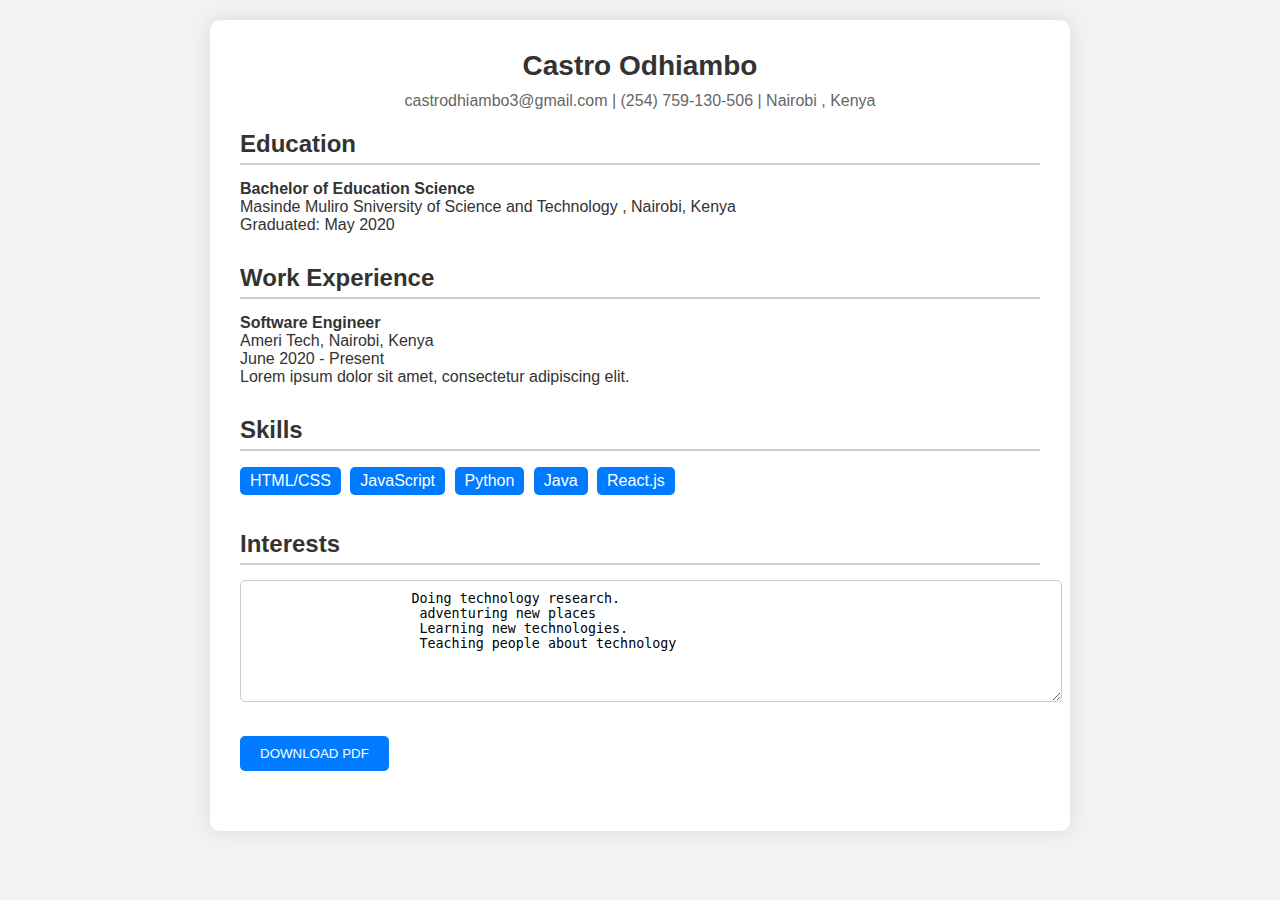
<file: cv.html>
<!DOCTYPE html>
<html lang="en">
<head>
    <meta charset="UTF-8">
    <meta name="viewport" content="width=device-width, initial-scale=1.0">
    <title>Curriculum Vitae</title>
    <style>
        body {
            font-family: Arial, sans-serif;
            background-color: #f2f2f2;
            margin: 0;
            padding: 20px;
        }

        .container {
            max-width: 800px;
            margin: 0 auto;
            background-color: #fff;
            padding: 30px;
            border-radius: 10px;
            box-shadow: 0 0 20px rgba(0, 0, 0, 0.1);
        }

        .header {
            text-align: center;
            margin-bottom: 20px;
        }

        .name {
            font-size: 28px;
            font-weight: bold;
            color: #333;
        }

        .contact-info {
            margin-top: 10px;
            color: #666;
        }

        .section {
            margin-bottom: 30px;
        }

        .section h2 {
            font-size: 24px;
            color: #333;
            border-bottom: 2px solid #ccc;
            padding-bottom: 5px;
            margin-bottom: 15px;
        }

        .entry {
            margin-bottom: 20px;
        }

        .entry label {
            font-weight: bold;
            color: #666;
        }

        .entry p {
            margin: 0;
            color: #333;
        }

        .skills {
            margin-top: 10px;
        }

        .skills ul {
            list-style-type: none;
            padding: 0;
        }

        .skills li {
            display: inline-block;
            background-color: #007bff;
            color: #fff;
            padding: 5px 10px;
            margin: 0 5px 5px 0;
            border-radius: 5px;
        }

        .interests textarea {
            width: 100%;
            height: 100px;
            padding: 10px;
            border: 1px solid #ccc;
            border-radius: 5px;
            resize: vertical;
        }

        .btn {
            background-color: #007bff;
            color: #fff;
            border: none;
            padding: 10px 20px;
            text-transform: uppercase;
            border-radius: 5px;
            cursor: pointer;
            transition: background-color 0.3s ease;
        }

        .btn:hover {
            background-color: #0056b3;
        }
    </style>
</head>
<body>

    <div class="container">
        <div class="header">
            <div class="name">Castro Odhiambo</div>
            <div class="contact-info">
                castrodhiambo3@gmail.com | (254) 759-130-506 | Nairobi , Kenya
            </div>
        </div>

        <div class="section">
            <h2>Education</h2>
            <div class="entry">
                <p><strong>Bachelor of Education Science</strong></p>
                <p>Masinde Muliro Sniversity of Science and Technology , Nairobi, Kenya</p>
                <p>Graduated: May 2020</p>
            </div>
        </div>

        <div class="section">
            <h2>Work Experience</h2>
            <div class="entry">
                <p><strong>Software Engineer</strong></p>
                <p>Ameri Tech, Nairobi, Kenya</p>
                <p>June 2020 - Present</p>
                <p>Lorem ipsum dolor sit amet, consectetur adipiscing elit.</p>
            </div>
        </div>

        <div class="section">
            <h2>Skills</h2>
            <div class="skills">
                <ul>
                    <li>HTML/CSS</li>
                    <li>JavaScript</li>
                    <li>Python</li>
                    <li>Java</li>
                    <li>React.js</li>
                </ul>
            </div>
        </div>

        <div class="section">
            <h2>Interests</h2>
            <div class="interests">
                <textarea readonly>
                    Doing technology research.
                     adventuring new places
                     Learning new technologies. 
                     Teaching people about technology</textarea>
            </div>
        </div>

        <div class="section">
            <button class="btn">Download PDF</button>
        </div>
    </div>

</body>
</html>
</file>
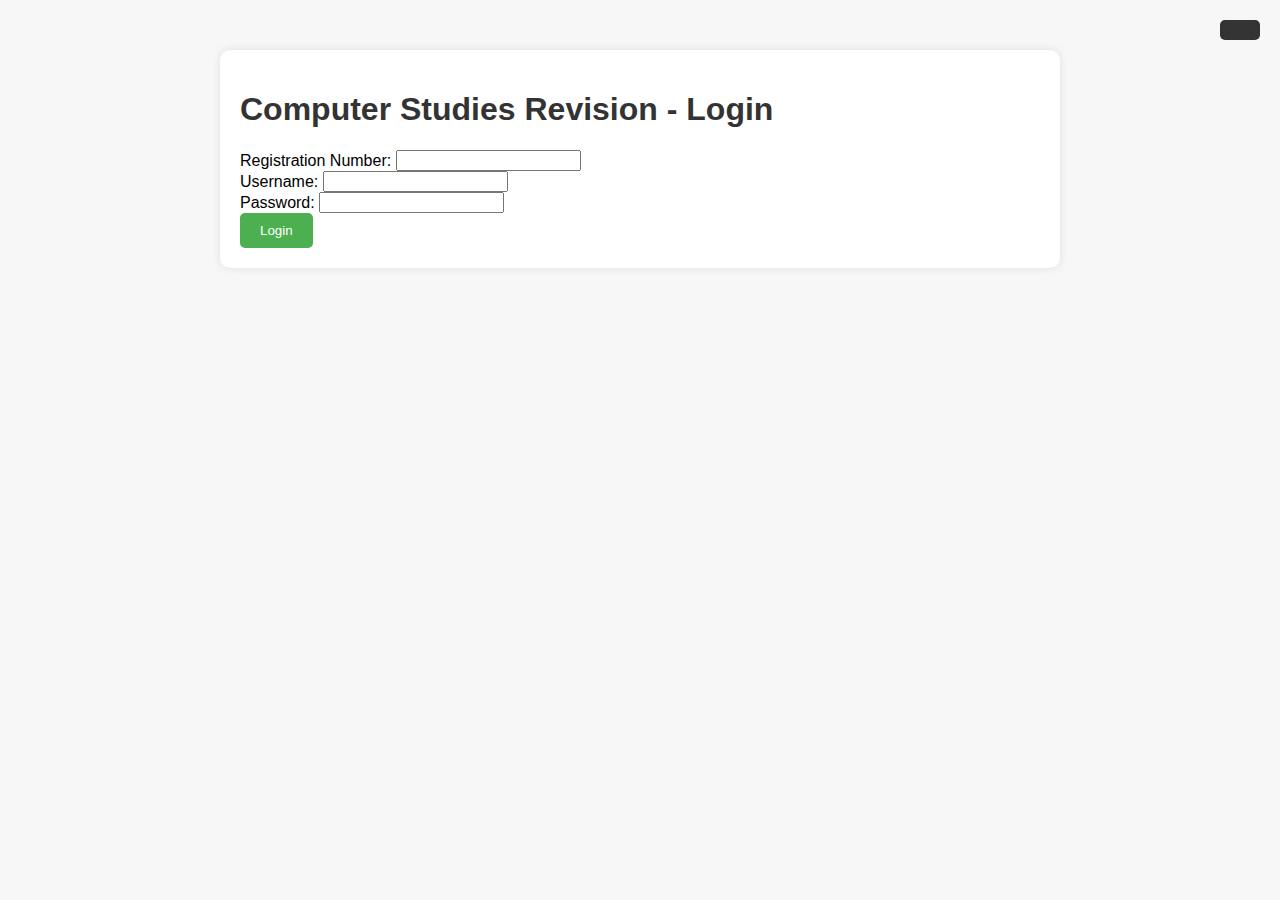
<file: e-learning.html>
<!DOCTYPE html>
<html lang="en">
<head>
<meta charset="UTF-8">
<meta name="viewport" content="width=device-width, initial-scale=1.0">
<title>Computer Studies Revision</title>
<style>
body {
    font-family: Arial, sans-serif;
    margin: 0;
    padding: 0;
    background-color: #f7f7f7;
}

.container {
    max-width: 800px;
    margin: 50px auto;
    padding: 20px;
    background-color: #fff;
    border-radius: 10px;
    box-shadow: 0 0 10px rgba(0, 0, 0, 0.1);
}

h1 {
    color: #333;
}

.question {
    margin-bottom: 20px;
}

.choices {
    margin-bottom: 10px;
}

.choice {
    display: block;
    margin-bottom: 5px;
}

input[type="checkbox"] {
    appearance: none;
    width: 20px;
    height: 20px;
    border: 2px solid #666;
    border-radius: 50%;
    margin-right: 10px;
    cursor: pointer;
    vertical-align: middle;
}

input[type="checkbox"]:checked {
    background-color: #4CAF50;
}

label {
    vertical-align: middle;
}

button {
    padding: 10px 20px;
    background-color: #4CAF50;
    color: #fff;
    border: none;
    border-radius: 5px;
    cursor: pointer;
    transition: background-color 0.3s;
}

button:hover {
    background-color: #45a049;
}

.timer {
    position: fixed;
    top: 20px;
    right: 20px;
    background-color: #333;
    color: #fff;
    padding: 10px 20px;
    border-radius: 5px;
}
</style>
</head>
<body>
<div class="container" id="login-page">
    <h1>Computer Studies Revision - Login</h1>
    <form id="login-form">
        <label for="reg-number">Registration Number:</label>
        <input type="text" id="reg-number" required><br>
        <label for="username">Username:</label>
        <input type="text" id="username" required><br>
        <label for="password">Password:</label>
        <input type="password" id="password" required><br>
        <button type="submit">Login</button>
    </form>
</div>

<div class="container" id="quiz-page" style="display: none;">
    <h1>Computer Studies Revision - Quiz</h1>
    <div class="question" id="question"></div>
    <div class="choices" id="choices"></div>
    <button id="prev-btn" style="display: none;" onclick="prevQuestion()">Previous</button>
    <button id="next-btn" onclick="nextQuestion()">Next</button>
    <button id="submit-btn" style="display: none;" onclick="submitQuiz()">Submit</button>
    <button id="close-btn" style="display: none;" onclick="closeWindow()">Close</button>
</div>
<div class="timer" id="timer"></div>

<script>
const questions = [
    {
        question: "What does HTML stand for?",
        choices: ["Hyper Text Markup Language", "Hyperlinks and Text Markup Language", "Home Tool Markup Language", "Hyper Tool Markup Language"],
        answer: "Hyper Text Markup Language"
    },
    {
        question: "Which of the following is not a programming language?",
        choices: ["Java", "Python", "HTML", "C++"],
        answer: "HTML"
    },
    {
        question: "What does CSS stand for?",
        choices: ["Cascading Style Sheets", "Creative Style Sheets", "Computer Style Sheets", "Colorful Style Sheets"],
        answer: "Cascading Style Sheets"
    },
    {
        question: "Which company developed JavaScript?",
        choices: ["Microsoft", "Sun Microsystems", "Oracle", "Netscape"],
        answer: "Netscape"
    },
    {
        question: "What does SQL stand for?",
        choices: ["Structured Query Language", "Standard Query Language", "Stylish Query Language", "Statistical Query Language"],
        answer: "Structured Query Language"
    }
];

let currentQuestionIndex = 0;
let score = 0;
let timerSeconds = 300;
let timerInterval;

function displayQuestion() {
    const questionElem = document.getElementById("question");
    const choicesElem = document.getElementById("choices");
    const currentQuestion = questions[currentQuestionIndex];
    questionElem.textContent = currentQuestion.question;
    choicesElem.innerHTML = "";
    currentQuestion.choices.forEach((choice, index) => {
        const choiceElem = document.createElement("div");
        choiceElem.classList.add("choice");
        choiceElem.innerHTML = `<input type="checkbox" id="choice${index}" onclick="checkAnswer(${index})">
                                <label for="choice${index}">${String.fromCharCode(65 + index)}. ${choice}</label>`;
        choicesElem.appendChild(choiceElem);
    });
}

function checkAnswer(choiceIndex) {
    const currentQuestion = questions[currentQuestionIndex];
    if (currentQuestion.choices[choiceIndex] === currentQuestion.answer) {
        score++;
    }
    nextQuestion();
}

function prevQuestion() {
    if (currentQuestionIndex > 0) {
        currentQuestionIndex--;
        displayQuestion();
        updateButtonsVisibility();
    }
}

function nextQuestion() {
    if (currentQuestionIndex < questions.length - 1) {
        currentQuestionIndex++;
        displayQuestion();
        updateButtonsVisibility();
    } else {
        clearInterval(timerInterval);
        displayResult();
    }
}

function updateButtonsVisibility() {
    document.getElementById("prev-btn").style.display = currentQuestionIndex === 0 ? "none" : "inline-block";
    document.getElementById("next-btn").style.display = currentQuestionIndex === questions.length - 1 ? "none" : "inline-block";
    document.getElementById("submit-btn").style.display = currentQuestionIndex === questions.length - 1 ? "inline-block" : "none";
}

function startTimer() {
    const timerElem = document.getElementById("timer");
    timerInterval = setInterval(() => {
        const minutes = Math.floor(timerSeconds / 60);
        const seconds = timerSeconds % 60;
        timerElem.textContent = `Time Left: ${minutes}:${seconds < 10 ? '0' : ''}${seconds}`;
        if (timerSeconds === 0) {
            clearInterval(timerInterval);
            submitQuiz();
        }
        timerSeconds--;
    }, 1000);
}

function displayResult() {
    const container = document.getElementById("quiz-page");
    container.innerHTML = `<h1>Quiz Completed</h1>
                          <p>Welcome ${document.getElementById("username").value}</p>
                          <p>Your score: ${score} / ${questions.length}</p>
                          <p>Percentage: ${(score / questions.length * 100).toFixed(2)}%</p>
                          <p>${score < questions.length / 2 ? "Fail" : "Congratulations, you passed!"}</p>
                          <button id="close-btn" onclick="closeWindow()">Close</button>`;
}

function closeWindow() {
    window.close();
}

document.getElementById("login-form").addEventListener("submit", function(event) {
    event.preventDefault();
    document.getElementById("login-page").style.display = "none";
    document.getElementById("quiz-page").style.display = "block";
    displayQuestion();
    startTimer();
    updateButtonsVisibility();
});
</script>
</body>
</html>
</file>
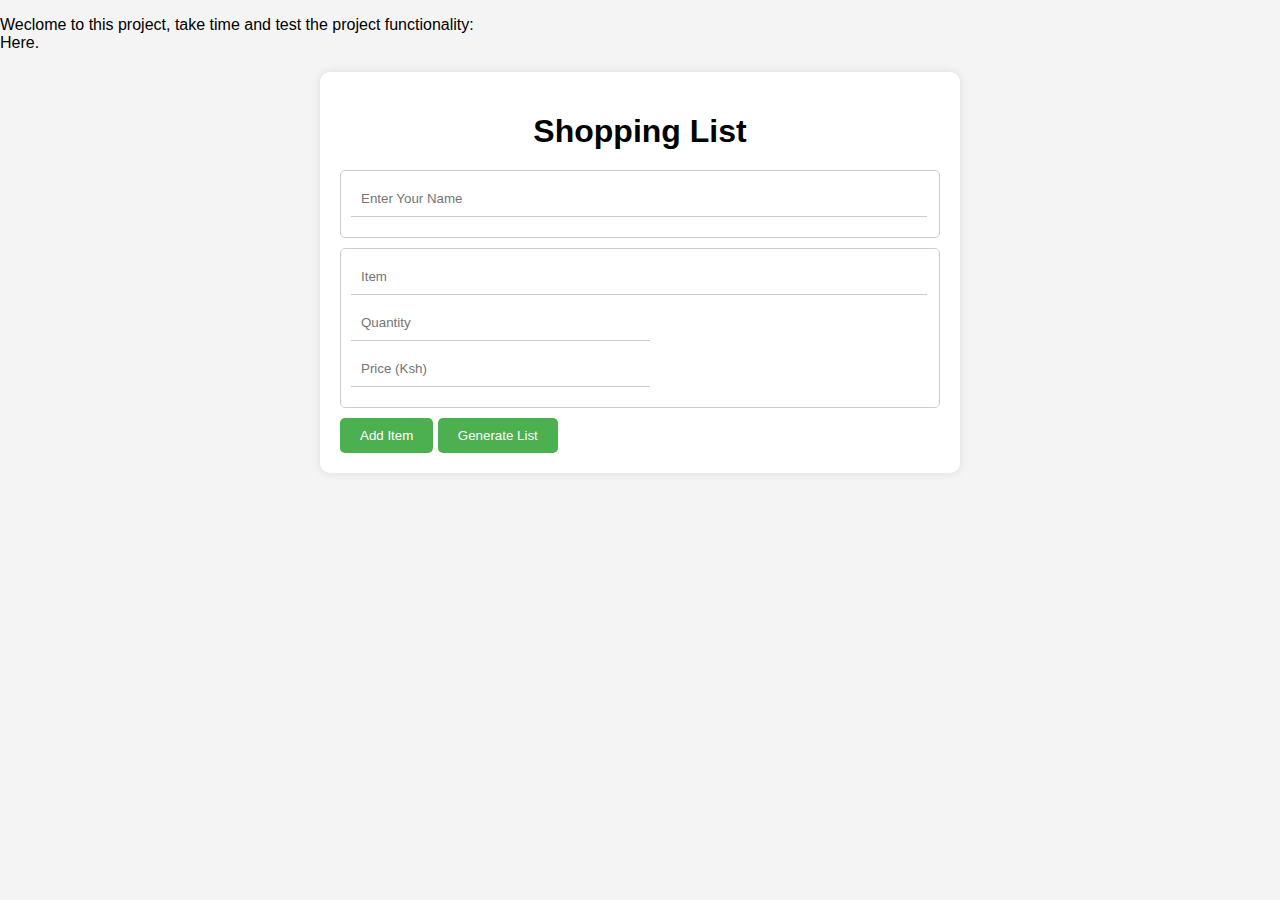
<file: shoping list calc.html>
<!DOCTYPE html>
<html lang="en">
<head>
<meta charset="UTF-8">
<meta name="viewport" content="width=device-width, initial-scale=1.0">
<title>Shopping List</title>
<style>
    body {
        font-family: Arial, sans-serif;
        margin: 0;
        padding: 0;
        background-color: #f4f4f4;
    }
    .container {
        max-width: 600px;
        margin: 20px auto;
        padding: 20px;
        background-color: #fff;
        border-radius: 10px;
        box-shadow: 0 0 10px rgba(0, 0, 0, 0.1);
    }
    h1 {
        text-align: center;
        margin-bottom: 20px;
    }
    .input-container {
        border: 1px solid #ccc;
        border-radius: 5px;
        padding: 10px;
        margin-bottom: 10px;
    }
    input[type="text"],
    input[type="number"] {
        width: calc(100% - 22px);
        padding: 10px;
        margin-bottom: 10px;
        border: none;
        border-bottom: 1px solid #ccc;
        outline: none;
    }
    input[type="number"] {
        width: calc(50% - 10px);
    }
    button {
        padding: 10px 20px;
        background-color: #4caf50;
        color: white;
        border: none;
        border-radius: 5px;
        cursor: pointer;
    }
    button:hover {
        background-color: #45a049;
    }
    #list {
        margin-top: 20px;
    }
    table {
        width: 100%;
        border-collapse: collapse;
    }
    th, td {
        border: 1px solid #ddd;
        padding: 8px;
        text-align: left;
    }
    th {
        background-color: #f2f2f2;
    }
    .total {
        font-weight: bold;
    }
    .btn-container {
        text-align: center;
        margin-top: 20px;
    }
    .btn-container button {
        margin: 0 10px;
    }
</style>
</head>
<p>Weclome to this project, take time and test the project functionality:<br> Here.</p>
<body>

<div class="container">
    <h1>Shopping List</h1>
    <div class="input-container">
        <input type="text" id="username" placeholder="Enter Your Name">
    </div>
    <div class="input-container" id="items">
        <input type="text" class="item" placeholder="Item">
        <input type="number" class="quantity" placeholder="Quantity">
        <input type="number" class="price" placeholder="Price (Ksh)">
    </div>
    <button onclick="addItem()">Add Item</button>
    <button onclick="generateList()">Generate List</button>
    <div id="list" style="display: none;">
        <h2 id="list-title"></h2>
        <table>
            <thead>
                <tr>
                    <th>Item</th>
                    <th>Quantity</th>
                    <th>Price (Ksh)</th>
                    <th>Total (Ksh)</th>
                </tr>
            </thead>
            <tbody id="list-body"></tbody>
            <tfoot>
                <tr class="total">
                    <td colspan="3">Total:</td>
                    <td id="total-price"></td>
                </tr>
            </tfoot>
        </table>
        <div class="btn-container">
            <button onclick="printList()">Print</button>
        </div>
    </div>
</div>

<script>
    let totalCost = 0;
    const itemsList = [];

    function addItem() {
        const itemsDiv = document.getElementById('items');
        const item = document.createElement('input');
        item.type = 'text';
        item.className = 'item';
        item.placeholder = 'Item';
        const quantity = document.createElement('input');
        quantity.type = 'number';
        quantity.className = 'quantity';
        quantity.placeholder = 'Quantity';
        const price = document.createElement('input');
        price.type = 'number';
        price.className = 'price';
        price.placeholder = 'Price (Ksh)';
        itemsDiv.appendChild(item);
        itemsDiv.appendChild(quantity);
        itemsDiv.appendChild(price);
    }

    function generateList() {
        const username = document.getElementById('username').value;
        document.getElementById('list-title').textContent = `Shopping List For ${username}`;
        const items = document.getElementsByClassName('item');
        const quantities = document.getElementsByClassName('quantity');
        const prices = document.getElementsByClassName('price');
        const listBody = document.getElementById('list-body');
        listBody.innerHTML = '';
        totalCost = 0;
        itemsList.length = 0;
        for (let i = 0; i < items.length; i++) {
            const item = items[i].value.trim();
            const quantity = parseInt(quantities[i].value.trim());
            const price = parseFloat(prices[i].value.trim());
            const totalPrice = quantity * price;
            if (item && !isNaN(quantity) && !isNaN(price) && quantity > 0 && price > 0) {
                itemsList.push({ item, quantity, price, totalPrice });
            }
        }
        itemsList.forEach(item => {
            const row = document.createElement('tr');
            row.innerHTML = `
                <td>${item.item}</td>
                <td>${item.quantity}</td>
                <td>${item.price}</td>
                <td>${item.totalPrice}</td>
            `;
            listBody.appendChild(row);
            totalCost += item.totalPrice;
        });
        document.getElementById('total-price').textContent = totalCost.toFixed(2);
        document.getElementById('list').style.display = 'block';
    }

    function printList() {
        const printContent = document.getElementById('list').innerHTML;
        const originalContent = document.body.innerHTML;
        document.body.innerHTML = printContent;
        window.print();
        document.body.innerHTML = originalContent;
    }
</script>

</body>
</html>
</file>
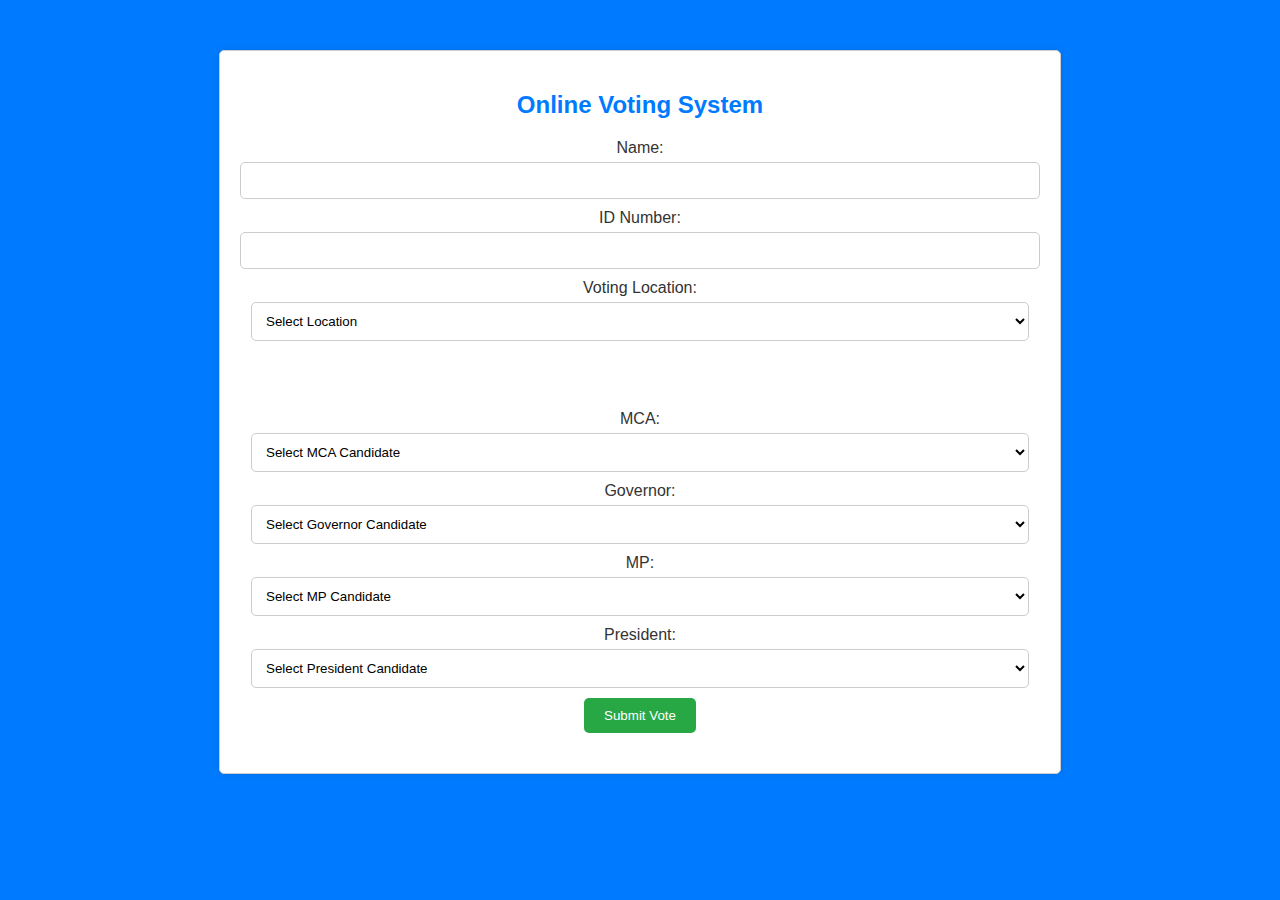
<file: voting system.html>
<!DOCTYPE html>
<html lang="en">

<head>
    <meta charset="UTF-8">
    <meta name="viewport" content="width=device-width, initial-scale=1.0">
    <title>Online Voting System</title>
    <style>
        /* CSS for Online Voting System */
        body {
            font-family: Arial, sans-serif;
            background-color: #007bff; /* Blue background */
            color: #fff; /* White text */
            text-align: center; /* Center align title */
            margin: 0;
            padding: 0;
        }

        .container {
            max-width: 800px;
            margin: 50px auto;
            padding: 20px;
            background-color: #fff;
            border: 1px solid #ccc;
            border-radius: 5px;
            box-shadow: 0 0 10px rgba(0, 0, 0, 0.1); /* Add shadow effect */
        }

        h2 {
            color: #007bff; /* Blue title */
            margin-bottom: 20px;
        }

        form {
            margin-bottom: 20px;
        }

        label {
            display: block;
            margin-bottom: 5px;
            color: #333; /* Dark text */
        }

        input[type="text"],
        select {
            width: calc(100% - 22px); /* Adjust width to fit container */
            padding: 10px;
            margin-bottom: 10px;
            border: 1px solid #ccc;
            border-radius: 5px;
        }

        input[type="submit"] {
            background-color: #28a745; /* Green button */
            color: #fff;
            border: none;
            border-radius: 5px;
            padding: 10px 20px;
            cursor: pointer;
            transition: background-color 0.3s ease;
        }

        input[type="submit"]:hover {
            background-color: #218838; /* Darker green on hover */
        }

        select {
            background-color: #fff;
        }

    </style>
</head>

<body>

    <div class="container">
        <h2>Online Voting System</h2>
        <form id="votingForm">
            <label for="name">Name:</label>
            <input type="text" id="name" name="name" required>

            <label for="idNumber">ID Number:</label>
            <input type="text" id="idNumber" name="idNumber" pattern="[0-9]{9}" required title="Enter a valid ID number">

            <label for="location">Voting Location:</label>
            <select id="location" name="location" required>
                <option value="">Select Location</option>
                <option value="location1">Location 1</option>
                <option value="location2">Location 2</option>
                <option value="location3">Location 3</option>
            </select>

            <h3>Voting Posts</h3>
            <label for="mca">MCA:</label>
            <select id="mca" name="mca" required>
                <option value="">Select MCA Candidate</option>
                <option value="candidate1">Candidate 1</option>
                <option value="candidate2">Candidate 2</option>
                <option value="candidate3">Candidate 3</option>
            </select>

            <label for="governor">Governor:</label>
            <select id="governor" name="governor" required>
                <option value="">Select Governor Candidate</option>
                <option value="candidate1">Candidate 1</option>
                <option value="candidate2">Candidate 2</option>
                <option value="candidate3">Candidate 3</option>
            </select>

            <label for="mp">MP:</label>
            <select id="mp" name="mp" required>
                <option value="">Select MP Candidate</option>
                <option value="candidate1">Candidate 1</option>
                <option value="candidate2">Candidate 2</option>
                <option value="candidate3">Candidate 3</option>
            </select>

            <label for="president">President:</label>
            <select id="president" name="president" required>
                <option value="">Select President Candidate</option>
                <option value="candidate1">Candidate 1</option>
                <option value="candidate2">Candidate 2</option>
                <option value="candidate3">Candidate 3</option>
            </select>

            <input type="submit" value="Submit Vote">
        </form>
    </div>

    <script>
        // JavaScript for Online Voting System
        document.getElementById('votingForm').addEventListener('submit', function (event) {
            event.preventDefault();
            var idNumber = document.getElementById('idNumber').value;
            // Check if user has already voted using ID number
            if (localStorage.getItem(idNumber)) {
                alert('You have already voted!');
            } else {
                // Implement voting logic here
                alert('Vote submitted successfully!');
                // Save ID number to indicate user has voted
                localStorage.setItem(idNumber, 'voted');
            }
        });
</script>

</body>

</html>
</file>
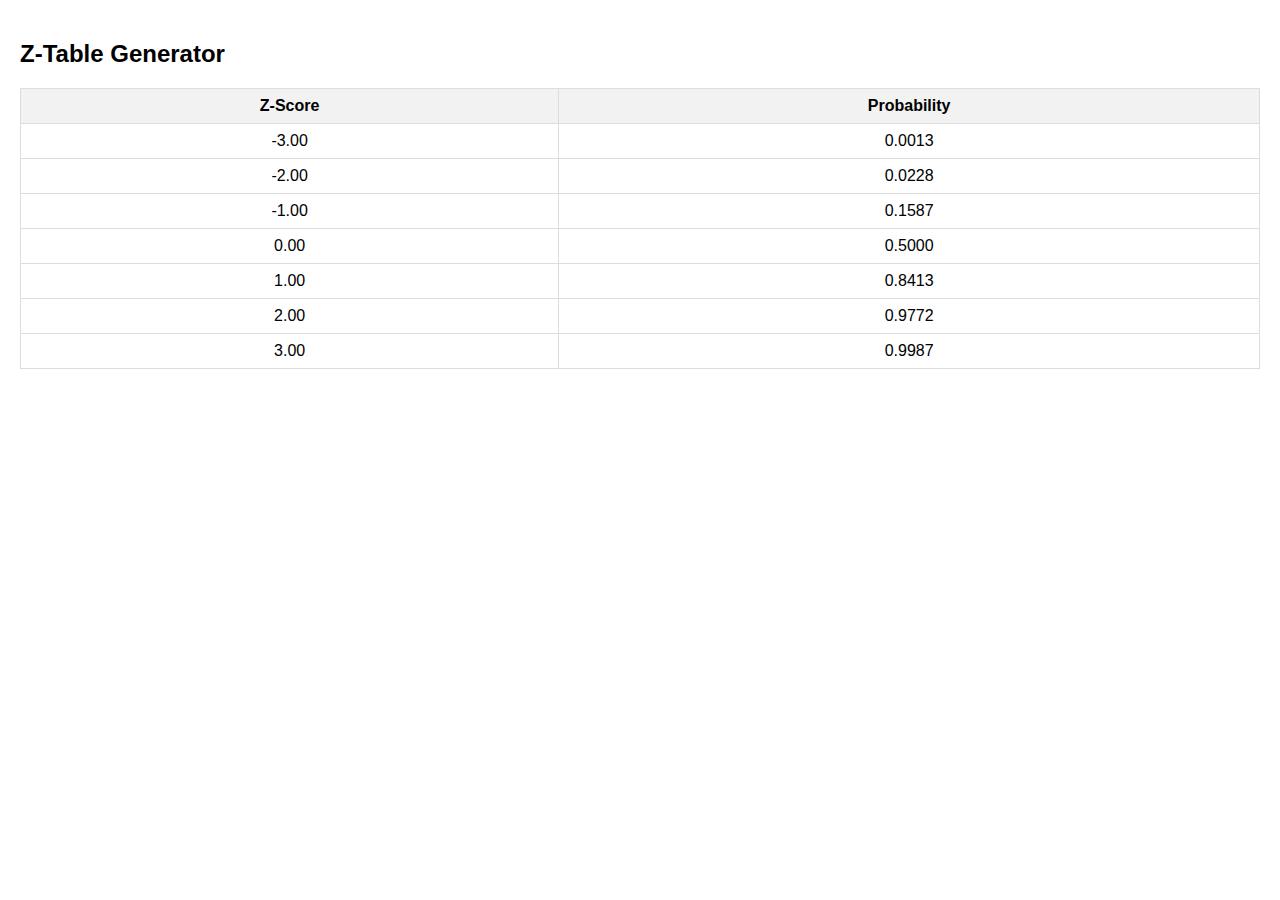
<file: ztable.html>
<!DOCTYPE html>
<html lang="en">
<head>
<meta charset="UTF-8">
<meta name="viewport" content="width=device-width, initial-scale=1.0">
<title>Z-Table Generator</title>
<style>
    body {
        font-family: Arial, sans-serif;
        margin: 0;
        padding: 20px;
    }
    table {
        border-collapse: collapse;
        width: 100%;
    }
    th, td {
        border: 1px solid #ddd;
        padding: 8px;
        text-align: center;
    }
    th {
        background-color: #f2f2f2;
    }
</style>
</head>
<body>
<h2>Z-Table Generator</h2>
<table id="zTable">
    <thead>
        <tr>
            <th>Z-Score</th>
            <th>Probability</th>
        </tr>
    </thead>
    <tbody id="zTableBody">
    </tbody>
</table>

<script>
    // Function to calculate the cumulative probability for a given z-score
    function cumulativeProbability(z) {
        return (1 + erf(z / Math.sqrt(2))) / 2;
    }

    // Error function approximation
    function erf(z) {
        const t = 1.0 / (1.0 + 0.5 * Math.abs(z));
        const ans = 1 - t * Math.exp( -z*z   -   1.26551223 +
                                    t * ( 1.00002368 +
                                    t * ( 0.37409196 +
                                    t * ( 0.09678418 +
                                    t * (-0.18628806 +
                                    t * ( 0.27886807 +
                                    t * (-1.13520398 +
                                    t * ( 1.48851587 +
                                    t * (-0.82215223 +
                                    t * ( 0.17087277))))))))));
        return z >= 0 ? ans : -ans;
    }

    // Function to generate z-table for specified z-scores
    function generateZTable(zScores) {
        const tableBody = document.getElementById('zTableBody');
        zScores.forEach(z => {
            const probability = cumulativeProbability(z);
            const row = document.createElement('tr');
            row.innerHTML = `<td>${z.toFixed(2)}</td><td>${probability.toFixed(4)}</td>`;
            tableBody.appendChild(row);
        });
    }

    // Example: Generate z-table for selected z-scores
    const zScores = [-3, -2, -1, 0, 1, 2, 3];
    generateZTable(zScores);
</script>
</body>
</html>
</file>
